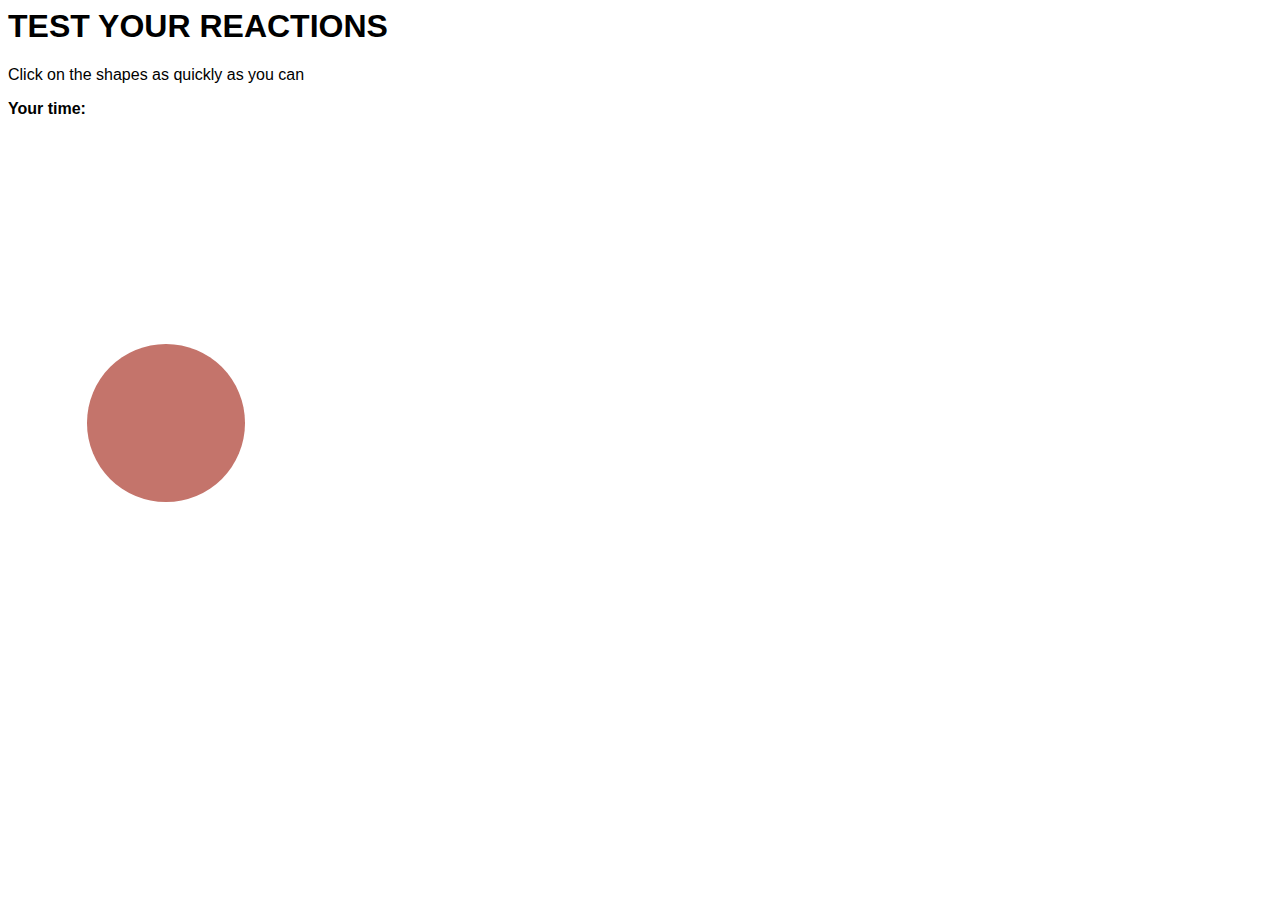
<file: 100-days-of-code/WebDev/Day005/Reaction Test/index.html>
<html>
    <head>
        <title>Reaction Timer</title>
        
        <link rel="stylesheet" href="style.css">
        
    </head>
    
    <body>
        
        <h1>TEST YOUR REACTIONS</h1>
        
        <p>Click on the shapes as quickly as you can</p>
        
        <p class="bold">Your time: <span id="timeTaken"></span></p>
        
        <div id="shape"></div>
    
        <script type="text/javascript" src="main.js"> </script>
        
    </body>

</html>
</file>
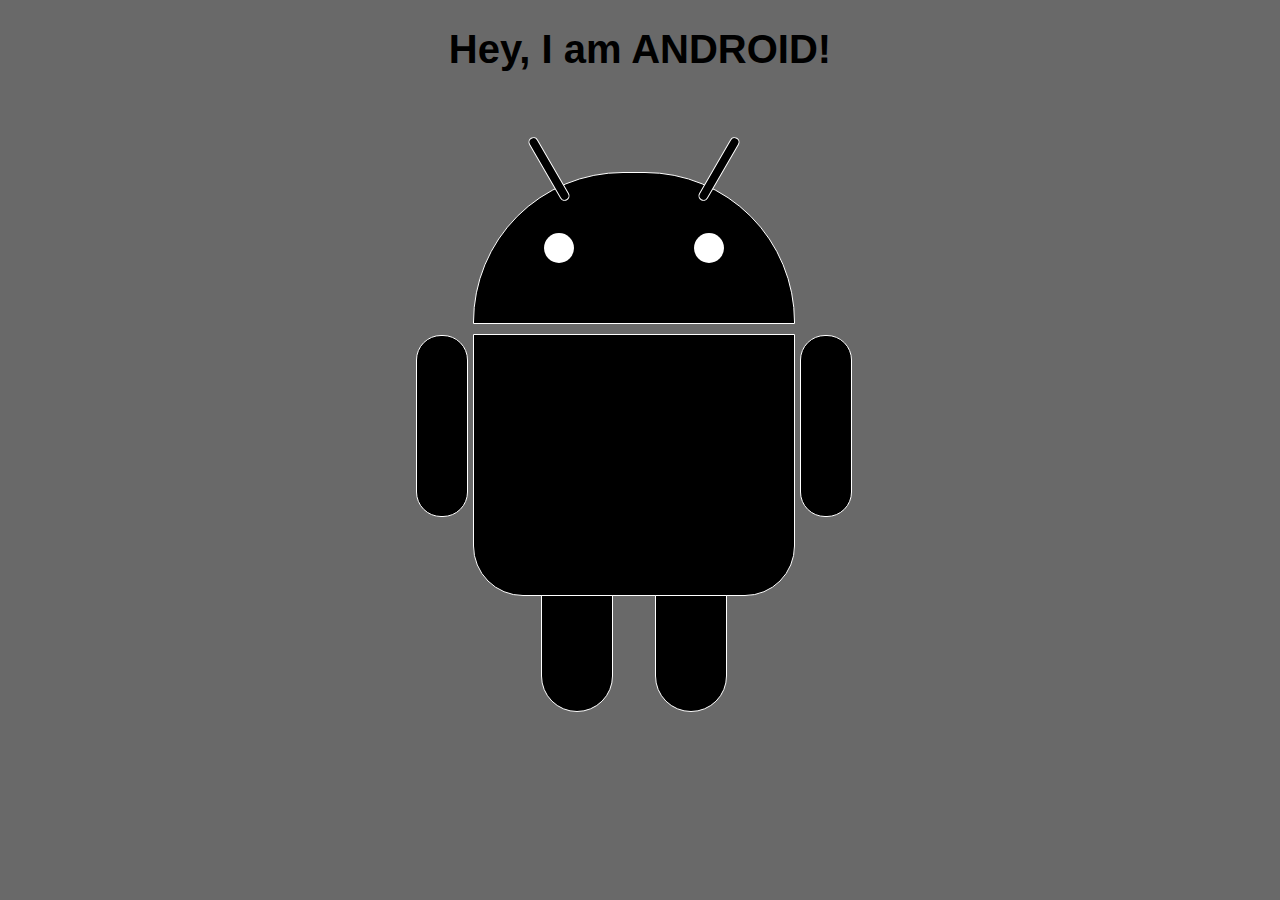
<file: 100-days-of-code/WebDev/Day003/Android/android.html>
<!Doctype HTML>

<!--
Android logo
@shawsuraj
-->

<html lang = "en">
    <head>
        <meta charset = "utf-8">
        
        <title>Android</title>
        <link rel = "stylesheet"
              type = "text/css"
              href = "style.css">
    </head>
    
    <body>
        <h1 id = "heading">Hey, I am ANDROID!</h1>
        
        <div class = "android">
            <div class = "a-head">
                <div class = "a-ant-left"></div>
                <div class = "a-ant-right"></div>
                <div class = "a-eye-left"></div>
                <div class = "a-eye-right"></div>
            </div>
            
            <div class = "a-body">
                <div class = "a-arm-left" ></div>
                <div class = "a-arm-right" ></div>
                <div class = "a-leg-left"></div>
                <div class = "a-leg-right"></div>
            </div>
        </div>
        
    </body>
</html>
</file>
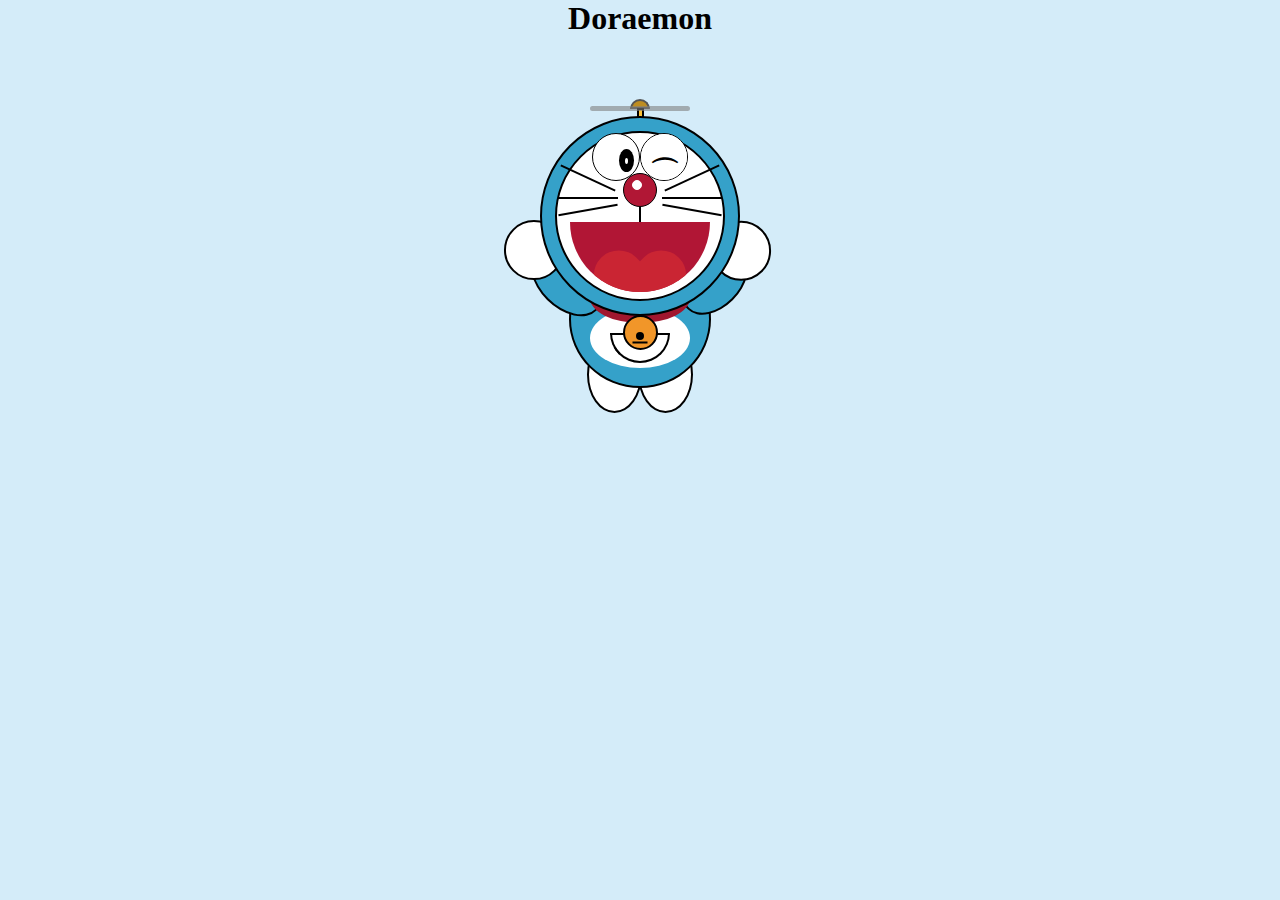
<file: 100-days-of-code/WebDev/Day003/Doraemon/doraemon.html>
<!DOCTYPE html>

<!--
Not made my me.
Author - Lorenzo Peláez
Source - https://codepen.io/ltplogan/pen/gLzjKr
-->

<html lang="en" dir="ltr">
    <head>
        <meta charset="utf-8">
        <link rel="stylesheet"
              type="text/css"
              href="style.css">
        
        <title>Doaremon</title>
    </head>
    
    <body>
        <h1>Doraemon</h1>
        <div class="main">
            <div class="cajaovalo">
            <div class="ovalo"></div>
            <div class="semi-circulo">
                <div class="palo"></div>
            </div>
            </div>

            <div class="cabeza">
                <ul class="bigotes">
                    <li><div class="b1"></div></li>
                    <li><div class="b2"></div></li>
                    <li><div class="b3"></div></li>
                </ul>

                <ul class="bigotes2">
                    <li><div class="b1_"></div></li>
                    <li><div class="b2_"></div></li>
                <li><div class="b3_"></div></li>
                </ul>

                <div class="circulo-dos">
                    <ul class="_navegacion">
                        <li><div class="pupila"><div class="iris1"></div></div></li>
                        <li><div class="elemento"></div><div class="pupila2"><div class="iris2"></div></div></li>
                    </ul>

                    <div class="nariz">    
                        <div class="lunar"></div>
                    </div>
                    <div class="palonariz"></div>
                    <div class="boca">
                        <ul class="corazon"></ul>
                    </div>
                </div>
            </div>
            <div class="huevo">
                <div class="bufanda"></div>
                <div class="campana">
                    <div class="bolanegra"></div>
                    <div class="palonegro"></div>
                </div>
                <div class="ovalocesta">
                    <div class="cesta"></div>
                </div> 
                <ul class="_brazos">
                    <li><div class="brazo1"><div class="mano1"></div></div></li>
                    <li><div class="brazo2"><div class="mano1"></div></div></li>
                </ul>
            </div>
            
            <ul class="_pie">
              <li><div class="pie1"></div></li>
              <li><div class="pie2"></div></li>
            </ul>
        </div>

    </body>
</html>
</file>
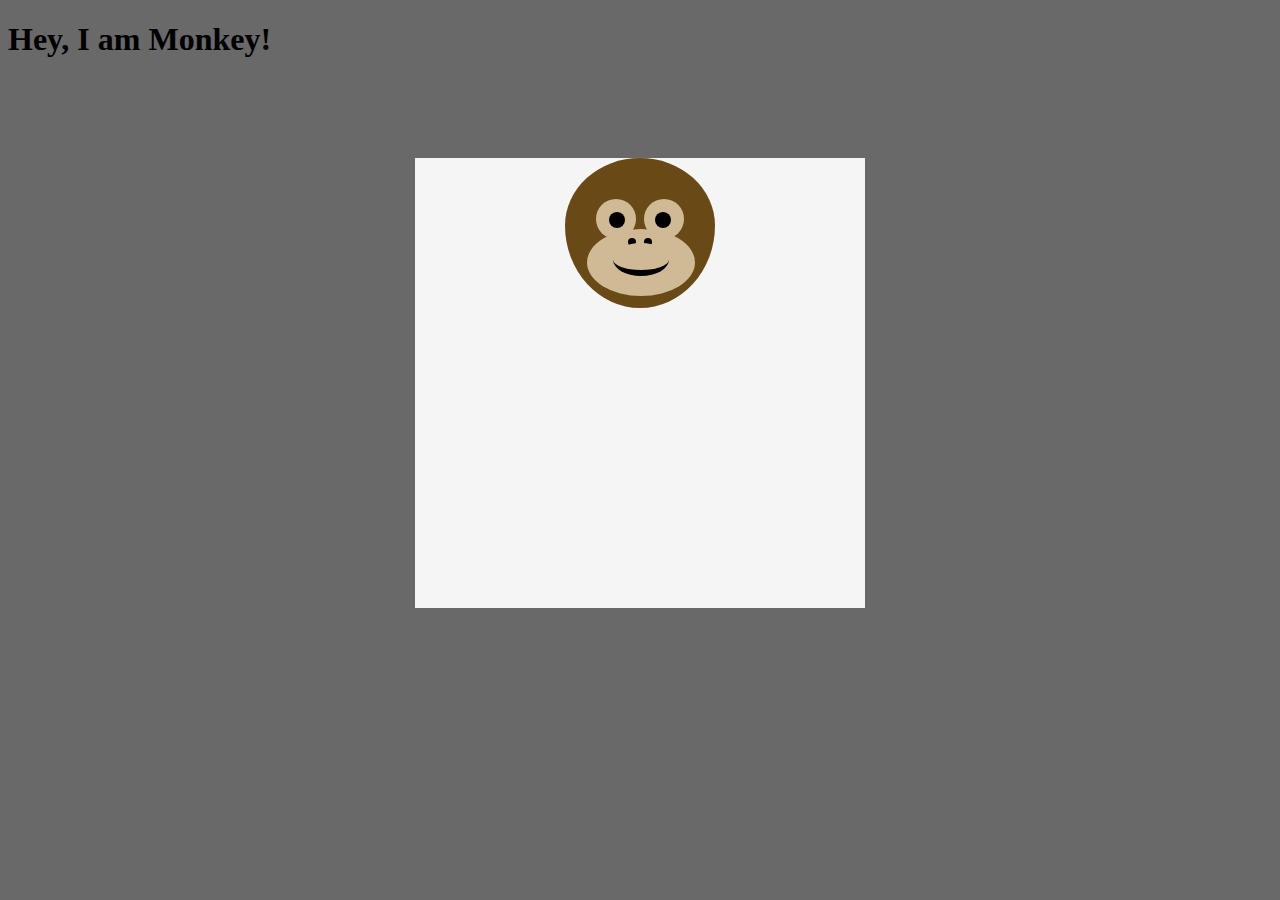
<file: 100-days-of-code/WebDev/Day003/Monkey/monkey.html>
<!DOCTYPE html>

<!--
Monkey
Author - shawsuraj
INCOMPLETE
-->

<html lang="en" dir="ltr">
    <head>
        <meta charset="utf-8">
        
        <link rel="stylesheet"
              type="text/css"
              href="style.css">
        
        <title></title>
    </head>
    
    <body>
        
        <h1>Hey, I am Monkey!</h1>
        
        <div class = "monkey">
            
            <div class = "m-head">
                <div class = "mh-eye">
                    <div class = "mhe-patch-left"></div>
                    <div class = "mhe-patch-right"></div>
                    <div class = "mhe-left"></div>
                    <div class = "mhe-right"></div>
                </div>
                
                <div class = "mf-patch"></div>
                
                <div class = "mh-nose">
                    <div class = "mh-patch"></div>
                    <div class = "mhn-left"></div>
                    <div class = "mhn-right"></div>
                    <div class = "mh-mouth"></div>
                </div>
                
                
                
                <div class = "mh-ear-left"></div>
                <div class = "mh-ear-right"></div>
            </div>

        </div>
    
    </body>
</html>
</file>
<file: 100-days-of-code/WebDev/Day005/Reaction Test/style.css>
body {
    
    font-family: sans-serif;
}

#shape {
    
    width: 200px;
    height: 200px;
    background-color: red;
    display: none;
    position: relative;
    
}

.bold {
    
    font-weight: bold;
}
</file>
<file: 100-days-of-code/WebDev/Day003/Android/style.css>
body {
/*    Comment the line below to make backgroung white*/
    background-color: dimgrey;
}

h1 {
    font-family: sans-serif;
    font-size: 40px;
}

#heading {
    text-align: center;
    color: black;
}

div {
    margin: 0;
    padding: 0;
}

div div {
/*    Color - Default*/
/*    background-color: #a4ca39;*/
/*    Color - Black*/
    background-color: black;
    position: relative;
}

/*MAIN STRUCUTRE*/

.android {
    height: 404px;
    width: 334px;
    margin: 100px auto;
}

/*HEAD*/

.a-head {
    height: 150px;
    width: 320px;
    border-top-right-radius: 150px;
    border-top-left-radius: 150px;
    border: solid 1.5px white;
    /*animation*/
    transition:  all 0.3s ease-in-out;
}

/*ANTENAS*/

.a-ant-left, .a-ant-right {
    position: absolute;
    width: 8px;
    height: 70px;
    top: -40px;
    border-radius: 20px;
    border: solid 1.5px white;
    
    
}

.a-ant-right {
    left: 70px;
    transform: rotate(-30deg);
}

.a-ant-left {
    right: 70px;
    transform: rotate(30deg);
}

/*EYE*/

.a-eye-left, .a-eye-right {
    position: absolute; 
    width: 30px;
    height: 30px;
    top: 60px;
    border-radius: 100%;
    background-color: white;
    
}

.a-eye-left {
    left: 70px;
}

.a-eye-right {
    right: 70px;
}

/*BODY*/

.a-body {
    top: 10px;
    height: 260px;
    width: 320px;
    border-bottom-left-radius: 50px;
    border-bottom-right-radius: 50px;
    border: solid 1.5px white;
}

/*ARMS*/

.a-arm-left, .a-arm-right {
    position: absolute;
    height: 180px;
    width: 50px;
    border-radius: 25px;
    border: solid 1.5px white;
    /*animation*/
    transition:  all 0.3s ease-in-out;
}

.a-arm-left {
    left: -58px;
}

.a-arm-right {
    right: -58px;
}

/*LEGS*/

.a-leg-left, .a-leg-right{
    position: absolute;
    top: 260px;
    height: 115px;
    width: 70px;
    border-radius: 0 0 50px 50px;
    border: solid 1.5px white;
}

.a-leg-left {
    left: 67px;
}

.a-leg-right{
    right: 67px;
}

/*ANIMATION*/

.a-head:hover {
    transform: rotate(-5deg) translate(-6px, -14px);
}

.a-arm-left:hover {
    transform: rotate(20deg) translate(-25px, 5px);
}

.a-arm-right:hover {
    transform: rotate(-20deg) translate(25px, 5px);
}

/*
.a-body:hover {
}*/
</file>
<file: 100-days-of-code/WebDev/Day003/Doraemon/style.css>
* {
	margin: 0;
	padding: 0;
	box-sizing: border-box;
	list-style: none;
	text-decoration: none;
}

body {background: #D4ECF9}

.main {
  width: 600px;
  height: auto;
  /*background-color: red;*/
  position: relative;
  margin: 5% auto;
  -webkit-animation: volar 1s linear 2s infinite alternate; /* Safari 4.0 - 8.0 */
  animation: volar 1s linear 2s infinite alternate;
}

h1 {text-align: center;}

.cajaovalo {
	width: 100px;
	height: 5px;
	background: transparent;
	margin: 0 auto;
	position: relative;
	margin-bottom: 10px
}

/*corrocoptero*/
.ovalo {
width: 100px;
/*height: 30px;*/
height: 5px;
margin: 0 auto;
/*background: white;*/
background-color: gray;
-ms-border-radius: 5px;
-o-border-radius: 5px;
-moz-border-radius: 5px;
-webkit-border-radius: 5px;
border-radius: 5px;

/*-moz-border-radius: 100px / 30px;
-webkit-border-radius: 100px / 30px;
border-radius: 100px / 30px;*/
/*border: 2px solid black;*/
border: 2px solid gray;
z-index: 100;
opacity: 0.6; 
position: absolute;
top: 5px;


    -webkit-animation-name: rotar;
    -webkit-animation-duration: .1s;
    -webkit-animation-iteration-count: infinite;
    -webkit-animation-timing-function: linear;

    -moz-animation-name: rotar;
    -moz-animation-duration: .1s;
    -moz-animation-iteration-count: infinite;
    -moz-animation-timing-function: linear;

    -ms-animation-name: rotar;
    -ms-animation-duration: .1s;
    -ms-animation-iteration-count: infinite;
    -ms-animation-timing-function: linear;

    -o-animation-name: rotar;
    -o-animation-duration: .1s;
    -o-animation-iteration-count: infinite;
    -o-animation-timing-function: linear;

    animation-name: rotar;
    animation-duration: .1s;
    animation-iteration-count: infinite;
    animation-timing-function: linear;
}

@-webkit-keyframes rotar {
    from{-webkit-transform:rotate3D(0,1,0,0deg);}
    to{-webkit-transform:rotate3D(0,1,0,360deg);}
}

@-moz-keyframes rotar {
    from{-moz-transform:rotate3D(0,1,0,0deg);}
    to{-moz-transform:rotate3D(0,1,0,360deg);}
}

@-ms-keyframes rotar {
    from{-ms-transform:rotate3D(0,1,0,0deg);}
    to{-ms-transform:rotate3D(0,1,0,360deg);}
}

@-o-keyframes rotar {
    from{-o-transform:rotate3D(0,1,0,0deg);}
    to{-o-transform:rotate3D(0,1,0,360deg);}
}

@keyframes rotar {
    from{transform:rotate3D(0,1,0,0deg);}
    to{transform:rotate3D(0,1,0,360deg);}
}

/*semicirculo*/

.semi-circulo {
     width: 20px; 
     height: 10px; 
     display: block;
     border: 2px solid #555; 
     background: #BD8D22;
     -moz-border-radius: 100px 100px 0 0;
     -webkit-border-radius: 100px 100px 0 0;
     border-radius: 100px 100px 0 0;
    
     position: absolute; 
     right: 0;
     top: 0;
     left: 0;
     bottom: 0;
     margin: auto;
    z-index: 2;
 }

.palo {
	width: 7px;
	height: 30px;
  z-index: 1;
	background: #FCC136;
    position: relative;
    top: 7px;
	border: 2px solid black;
	margin: 0 auto;
}

.cabeza {
	width: 200px;
	height: 200px;
	border-radius: 50%;
	border: 2px solid black;
	margin: 0 auto;
	position: relative;
	background: #35A1C9;
  z-index: 100;
  overflow: hidden;
}

.circulo-dos {
	width: 170px;
	height: 170px;
	border-radius: 100%;
	background: white;
	border: 2px solid black;
  position: absolute; 
  right: 0;
  top: 0;
  left: 0;
  bottom: 0;
  margin: auto
}

.boca {
     width: 140px; 
     height: 70px; 
     -moz-border-radius: 140px 140px 0 0;
     -webkit-border-radius: 140px 140px 0 0;
     border-radius: 140px 140px 0 0;
     background: #B11635;
     overflow: hidden;
     margin: 0 auto;
     position: relative;
     top: -13px;
     -moz-transform: rotate(180deg);
     -webkit-transform: rotate(180deg);
     /*top: 50%;
     left: 50%;
     transform: translate(-50%, -50%);*/
}

.pupila {
    width: 23px;
    height: 15px;
    background: black;
    border-radius: 100%;
    -moz-transform: rotate(90deg);
    -webkit-transform: rotate(90deg);
    position: absolute;
    top: 20px;
    left: 58px;
}

.pupila2 {
    width: 23px;
    height: 15px;
    background: black;
    border-radius: 100%;
    -moz-transform: rotate(90deg);
    -webkit-transform: rotate(90deg);
    position: absolute;
    top: 20px;
    right: 58px;
}

._navegacion {
  margin: 0 auto;
}

._navegacion li {
  margin: 0 0;
  background: white;
  width: 48px;
  height: 48px;
  border-radius: 100%;
  border: 1px solid black;
  overflow: hidden;

}

.elemento {
  width: 48px;
  height: 48px;
  background-color: white;
  position: relative;
  overflow: hidden;
  /*animation: pulse .9s infinite;
  -webkit-animation: pulse .9s infinite;
  -moz-animation: pulse .9s infinite;
  -ms-animation: pulse .9s infinite;
  -o-animation: pulse .9s infinite;*/
   -webkit-animation-duration: 1s;
   -moz-animation-duration: 1s; 
   -ms-animation-duration: 1s; 
   -o-animation-duration: 1s; 
  /* Safari 4.0 - 8.0 */
  -webkit-animation-iteration-count: 3;
  -moz-animation-iteration-count: 3;
  -ms-animation-iteration-count: 3;
  -o-animation-iteration-count: 3;
  /* Safari 4.0 - 8.0 */
    -webkit-animation-name: pulse;
    -moz-animation-name: pulse;
    -ms-animation-name: pulse;
    -o-animation-name: pulse;
    animation-name: pulse;
    animation-duration: 1s;
    animation-iteration-count: 3;
  z-index: 100;
}

.elemento:after {
  content: "⌒";
  width: 48px;
  line-height: 2.5;
  font-size: 30px;
  color: #000;
  position: absolute;

  text-align: center;
  font-weight: bold;
}

@-webkit-keyframes pulse {
  to {
    bottom: 100px;
  }
  from {
    bottom: 0;
  }
}

@-ms-keyframes pulse {
  to {
    bottom: 100px;
  }
  from {
    bottom: 0;
  }
}

@-o-keyframes pulse {
  to {
    bottom: 100px;
  }
  from {
    bottom: 0;
  }
}

@-moz-keyframes pulse {
  to {
    bottom: 100px;
  }
  from {
    bottom: 0;
  }
}

@keyframes pulse {
  to {
    bottom: 100px;
  }
  from {
    bottom: 0;
  }
}

._navegacion li a {display: block;}

._navegacion a {
    height:100%;
    width: 100%;
    display: block;
}

._navegacion {
  display: flex;
  align-items: center;
  align-content: center;
  flex-direction: row;
/*justify-content: flex-end;*/
  justify-content: center;
  flex-wrap: wrap;
}

.nariz {
  background: #B11735;
  width: 34px;
  height: 34px;
  border-radius: 100%;
  border: 1px solid black;
  margin: 0 auto;
  position: relative;
  top: -8px;
}

.palonariz {
    width: 2px;
    height: 20px;
    margin: 0 auto;
    background-color: black;
    position: relative;
    top: -8px;
}

.lunar {
  width: 10px;
  height: 10px;
  border-radius: 100%;
  border: 1px solid #fff;
  position: absolute;
  background: white; 
  top: 6px;
  left: 8px;
}

.iris1 {
    width: 6px;
    height: 3px;
    background: white;
    border-radius: 100%;
    -moz-transform: rotate(180deg);
    -webkit-transform: rotate(180deg);
    position: absolute; 
    right: 0;
    top: 0;
    left: 0;
    bottom: 0;
    margin: auto
}

.iris2 {
    width: 6px;
    height: 3px;
    background: white;
    border-radius: 100%;
    -moz-transform: rotate(180deg);
    -webkit-transform: rotate(180deg);
    position: absolute; 
    right: 0;
    top: 0;
    left: 0;
    bottom: 0;
    margin: auto
}

.corazon {
    position: relative;
    width: 100px;
    height: 90px;
    margin: 0 auto;
 
    top: -50px;
    -webkit-transform: rotate(180deg);
    -ms-transform: rotate(180deg);
    -o-transform: rotate(180deg);
    transform: rotate(180deg);   
}

.corazon::before, .corazon::after {
    content: "";
    position: absolute;
    left: 50px;
    top:0;
    width: 50px;
    display: block;
    height: 80px;
    background: #CA2533;
    -webkit-border-radius: 50px 50px 0 0;       
    -moz-border-radius: 50px 50px 0 0;      
    -ms-border-radius: 50px 50px 0 0;       
    -o-border-radius: 50px 50px 0 0;        
    border-radius: 50px 50px 0 0; 


    -webkit-transform: rotate(-45deg);
    -ms-transform: rotate(-45deg);
    -o-transform: rotate(-45deg);
    transform: rotate(-45deg);   

    -webkit-transform-origin: 0 100%;
    -moz-transform-origin: 0 100%;
    -ms-transform-origin: 0 100%;
    -o-transform-origin: 0 100%;
    transform-origin: 0 100%;   
}

.corazon::after {
    left: 0;
    -webkit-transform: rotate(45deg);
    -ms-transform: rotate(45deg);
    -o-transform: rotate(45deg);
    transform: rotate(45deg);   

    -webkit-transform-origin: 100% 100%;
    -moz-transform-origin: 100% 100%;
    -ms-transform-origin: 100% 100%;
    -o-transform-origin: 100% 100%;
    transform-origin: 100% 100%;   
}

.huevo {
    width: 142px;
    height: 172px;
    background: #35A1C9;
    border: 2px solid black;
    -webkit-border-radius: 50% 50% 50% 50% / 60% 60% 40% 40%;
    -moz-border-radius: 50% 50% 50% 50% / 60% 60% 40% 40%;
    -ms-border-radius: 50% 50% 50% 50% / 60% 60% 40% 40%;
    -o-border-radius: 50% 50% 50% 50% / 60% 60% 40% 40%;
    border-radius: 50% 50% 50% 50% / 60% 60% 40% 40%;
    margin: 0 auto;
    position: relative;
    top: -100px;
    z-index: 2;
}

.ovalocesta {
    width: 100px;
    height: 60px;
    margin: 0 auto;
    background: white;
    -moz-border-radius: 100px / 60px;
    -webkit-border-radius: 100px / 60px;
    border-radius: 100px / 60px;
    position: relative;
    top: 40px;
}

.cesta {
     width: 60px; 
     height: 30px; 
     -moz-border-radius: 60px 60px 0 0;
     -webkit-border-radius: 60px 60px 0 0;
     border-radius: 60px 60px 0 0;
     background: white;
     border: 2px solid black;
     position: absolute; 
     right: 0;
     top: 0;
     left: 0;
     bottom: -20px;
     margin: auto;
     z-index: 2;
     -moz-transform: rotate(180deg);
     -webkit-transform: rotate(180deg);
}

.campana {
    width: 35px;
    height: 35px;
    border: 2px solid black;
    border-radius: 100%;
    background-color: #F19629;
    position: absolute; 
    right: 0;
    top: 0;
    left: 0;
    bottom: -60px;
    margin: auto;
    z-index: 3;
}

.bolanegra {
    width: 8px;
    height: 8px;
  
    border-radius: 100%;
    background-color:black;
    position: absolute; 
    right: 0;
    top: 8px;
    left: 0;
    bottom: 0;
    margin: auto;
}

.palonegro {
   width: 2px;
   height: 15px;
   background-color: black;
   margin: 0 auto;
   -moz-transform: rotate(180deg);
   -webkit-transform: rotate(90deg);
   position: relative;
   top: 18px;
}

.bufanda {
   width: 100px;
   height: 50px;
   margin: 0 auto;
   background:#A1172E;
   -moz-border-radius: 100px / 50px;
   -webkit-border-radius: 100px / 50px;
   border-radius: 100px / 50px; 
   position: relative;
   top: 55px;
   z-index: 2;
}

._pie {
  margin: 0 auto;
}

._pie li {
  margin: -2px;
}

._pie li a {display: block;}

._pie a {
    height:100%;
    width: 100%;
    display: block;
}

._pie {
  display: flex;
  align-items: center;
  align-content: center;
  flex-direction: row;
/*justify-content: flex-end;*/
  justify-content: center;
  flex-wrap: wrap;
  position: relative;
  bottom: 150px;
}


.pie1 {
   width: 55px;
   height: 77px;
   margin: 0 auto;
   background: white;
   -moz-border-radius: 55px / 77px;
   -webkit-border-radius: 55px / 77px;
   border-radius: 55px / 77px;
   border: 2px solid black; 
   -moz-transform: rotate(180deg);
   -webkit-transform: rotate(180deg);
}

.pie2 {
   width: 55px;
   height: 77px;
   margin: 0 auto;
   background: white;
   -moz-border-radius: 55px / 77px;
   -webkit-border-radius: 55px / 77px;
   border-radius: 55px / 77px;
   border: 2px solid black; 
   -moz-transform: rotate(180deg);
   -webkit-transform: rotate(180deg);
}

._brazos {
  margin: 0 auto;
}

._brazos li {
  margin: 0;
}

._brazos li a {display: block;}

._brazos a {
    height:100%;
    width: 100%;
    display: block;
}

._brazos {
  display: flex;
  align-items: center;
  align-content: center;
  flex-direction: row;
/*justify-content: flex-end;*/
  justify-content: center;
  flex-wrap: wrap;
}


.brazo1 {
   width: 55px;
   height: 85px;
   margin: 0 auto;
   background: #35A1C9;
   -moz-border-radius: 55px / 85px;
   -webkit-border-radius: 55px / 85px;
   border-radius: 55px / 85px;
   border: 2px solid black; 
   -moz-transform: rotate(-45deg);
   -webkit-transform: rotate(-45deg);
   position: relative;
   top: -90px;
   left: -46px;
}

.brazo2 {
   width: 55px;
   height: 77px;
   margin: 0 auto;
   background: #35A1C9;
    -moz-border-radius: 55px / 85px;
   -webkit-border-radius: 55px / 85px;
   border-radius: 55px / 85px;
   border: 2px solid black; 
   -moz-transform: rotate(45deg);
   -webkit-transform: rotate(45deg);
   position: relative;
   top: -90px;
   right: -46px;
}

.mano1 {
    width: 60px;
    height: 60px;
    border-radius: 100%;
    background-color: white;
    border: 2px solid black;

    position: absolute;
    right: -3px;
    top: -34px;
}

.mano2 {
    width: 60px;
    height: 60px;
    border-radius: 100%;
    background-color: white;
    border: 2px solid black;

    position: absolute;
    left: -3px;
    top: -34px;
}

.bigotes {
    z-index: 9999;
    position: relative;
    float: left;
    display: inline-block;
    top: 59px;
    left: 16px;

}

.b1 {
    width: 60px;
    height: 2px;
    background-color: black;
    margin: 0 auto;
     margin-bottom: 18px;
    -moz-transform: rotate(25deg);
   -webkit-transform: rotate(25deg);
}

.b2 {
    width: 60px;
    height: 2px;
    background-color: black;
    margin: 0 auto;
    margin-bottom: 10px;
}

.b3 {
    width: 60px;
    height: 2px;
    background-color: black;
    margin: 0 auto;
    -moz-transform: rotate(-10deg);
   -webkit-transform: rotate(-10deg);
}

.bigotes2 {
    z-index: 9999;
    position: relative;
    float: right;
    display: inline-block;
    top: 59px;
    right: 16px;

}

.b1_ {
    width: 60px;
    height: 2px;
    background-color: black;
    margin: 0 auto;
     margin-bottom: 18px;
    -moz-transform: rotate(-25deg);
   -webkit-transform: rotate(-25deg);
}

.b2_ {
    width: 60px;
    height: 2px;
    background-color: black;
    margin: 0 auto;
    margin-bottom: 10px;
}

.b3_ {
    width: 60px;
    height: 2px;
    background-color: black;
    margin: 0 auto;
    -moz-transform: rotate(10deg);
   -webkit-transform: rotate(10deg);
}

/* Safari 4.0 - 8.0 */
@-webkit-keyframes volar {
    0%   {top:0px;left:0px;}
    25%  {top:0px; left:100px;}
    50%  {top:100px; left:100px;}
    75%  {top:100px;left:0px;}
    100% {top:0px;left:0px;}
}
@-moz-keyframes volar {
    0%   {top:0px;left:0px;}
    25%  {top:0px; left:100px;}
    50%  {top:100px; left:100px;}
    75%  {top:100px;left:0px;}
    100% {top:0px;left:0px;}
}
@-ms-keyframes volar {
    0%   {top:0px;left:0px;}
    25%  {top:0px; left:100px;}
    50%  {top:100px; left:100px;}
    75%  {top:100px;left:0px;}
    100% {top:0px;left:0px;}
}
@-o-keyframes volar {
    0%   {top:0px;left:0px;}
    25%  {top:0px; left:100px;}
    50%  {top:100px; left:100px;}
    75%  {top:100px;left:0px;}
    100% {top:0px;left:0px;}
}

@keyframes volar{
    0%   {top:0px;}
    25%  {top:0px;}
    50%  {top:50px;}
    75%  {top:50px;}
    100% {top:0px;}
}
</file>
<file: 100-days-of-code/WebDev/Day003/Monkey/style.css>
body {
    background-color: dimgray;
}

div {
    margin: 0;
    padding: 0;
}

div div{
    position: relative;
    background-color: #694a16;
}

.monkey {
    height: 450px;
    width: 450px;
    background-color: whitesmoke;
    margin: 100px auto;
}

.m-patches {
    background-color: #D0BA96;
}

.m-head {
    position: relative;
    margin: 0px auto;
    height: 150px;
    width: 150px;
    border-radius: 50% / 45% 45% 55% 55%;
}

.mhe-left, .mhe-right {
    position: absolute;
    height: 16px;
    width: 16px;
    border-radius: 100%;
    background-color: black;
    top: 54px;
}

.mhe-left {
    left: 44px;
}

.mhe-right {
    right: 44px;
}

.mhe-patch-left, .mhe-patch-right {
    position: absolute;
    height: 40px;
    width: 40px;
    border-radius: 100%;
    background-color: #D0BA96;
    top: 41px;
}

.mhe-patch-left {
    left: 31px;
}

.mhe-patch-right {
    right: 31px;
}

.mhn-left, .mhn-right {
    position: absolute;
    height: 8px;
    width: 8px;
    top: 80px;
    border-radius: 100%;
    background-color: black;
}

.mhn-left {
    left: 63px;
}

.mhn-right {
    right: 63px;
}

.mh-mouth {
    position: absolute;
    left: 48px;
    top: 85px;
    width: 56px;
    height: 27px;
    border-bottom: 6px solid #000;
    border-radius: 100%;
    background-color: #D0BA96;
}

.mh-patch {
    position: absolute;
    height: 67px;
    width: 108px;
    top: 71px;
    left: 22px;
    background-color: #D0BA96;
    border-radius: 100%;
}
</file>
